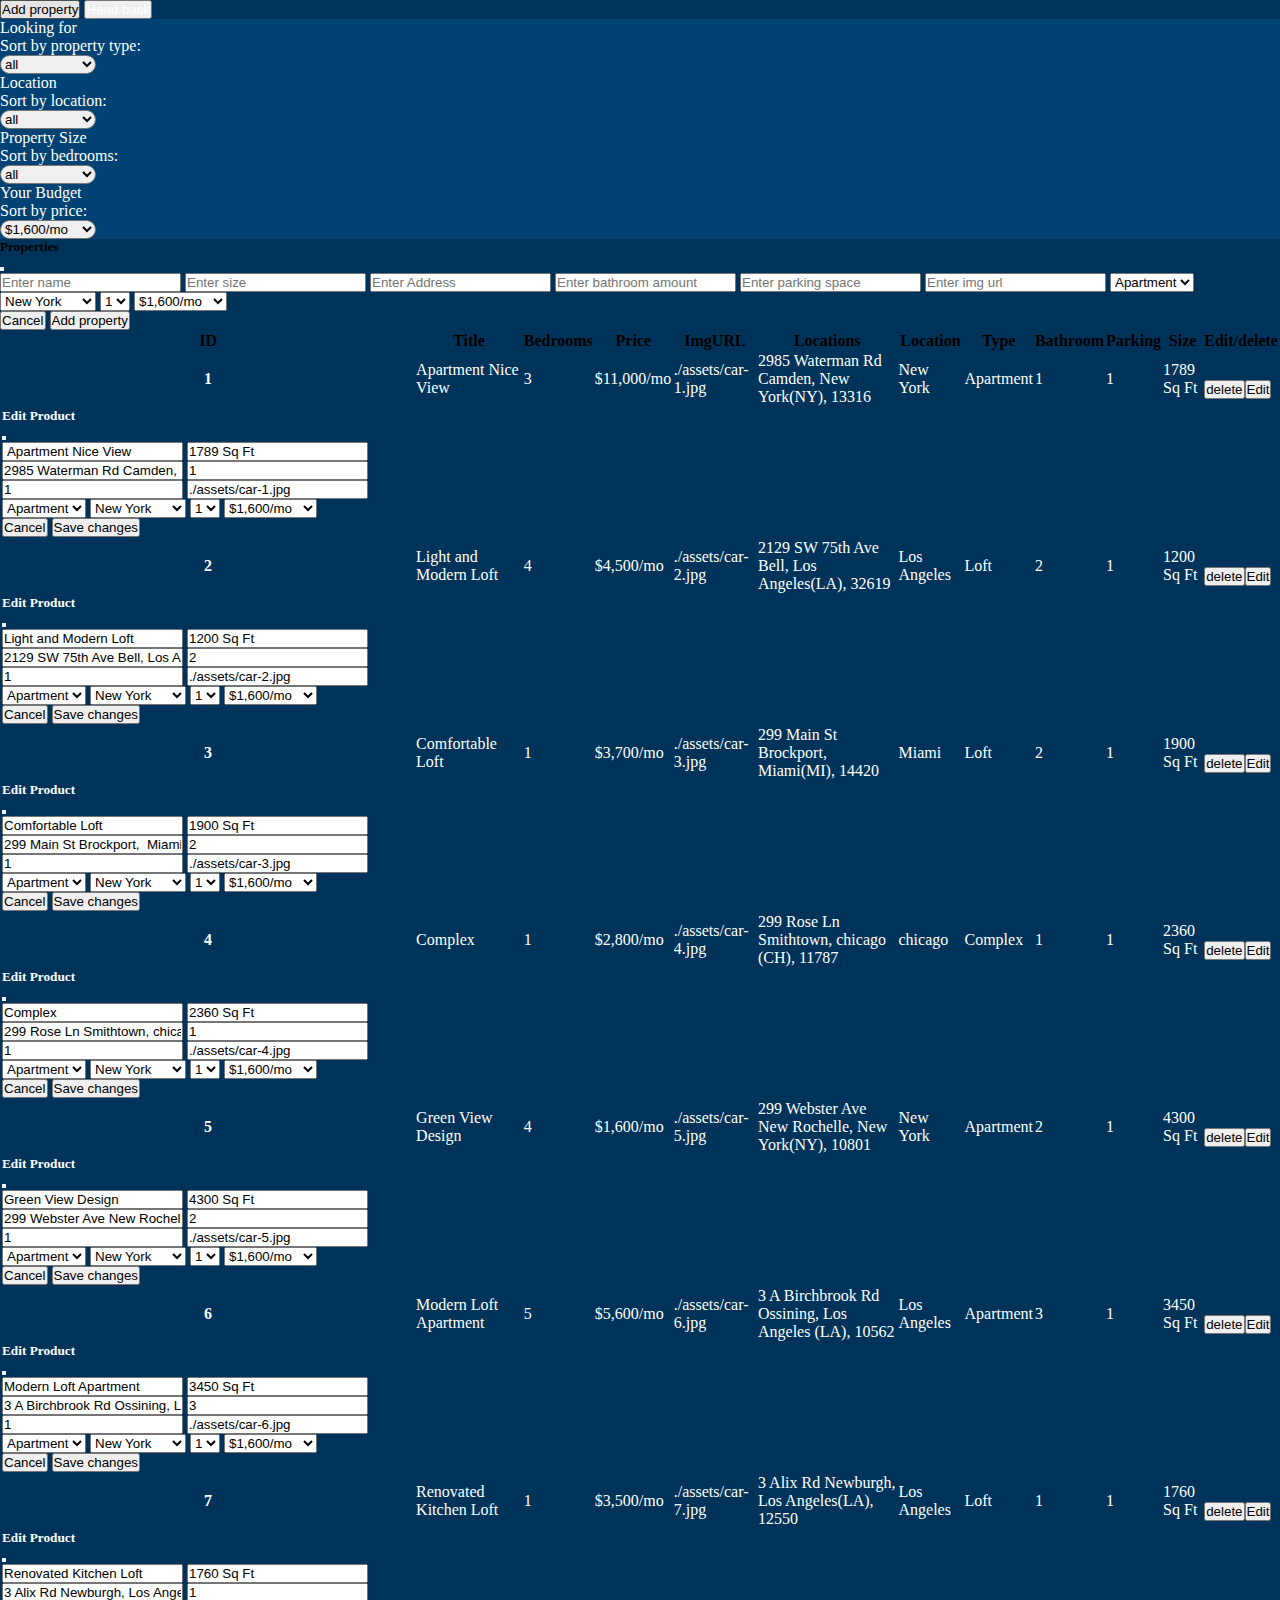
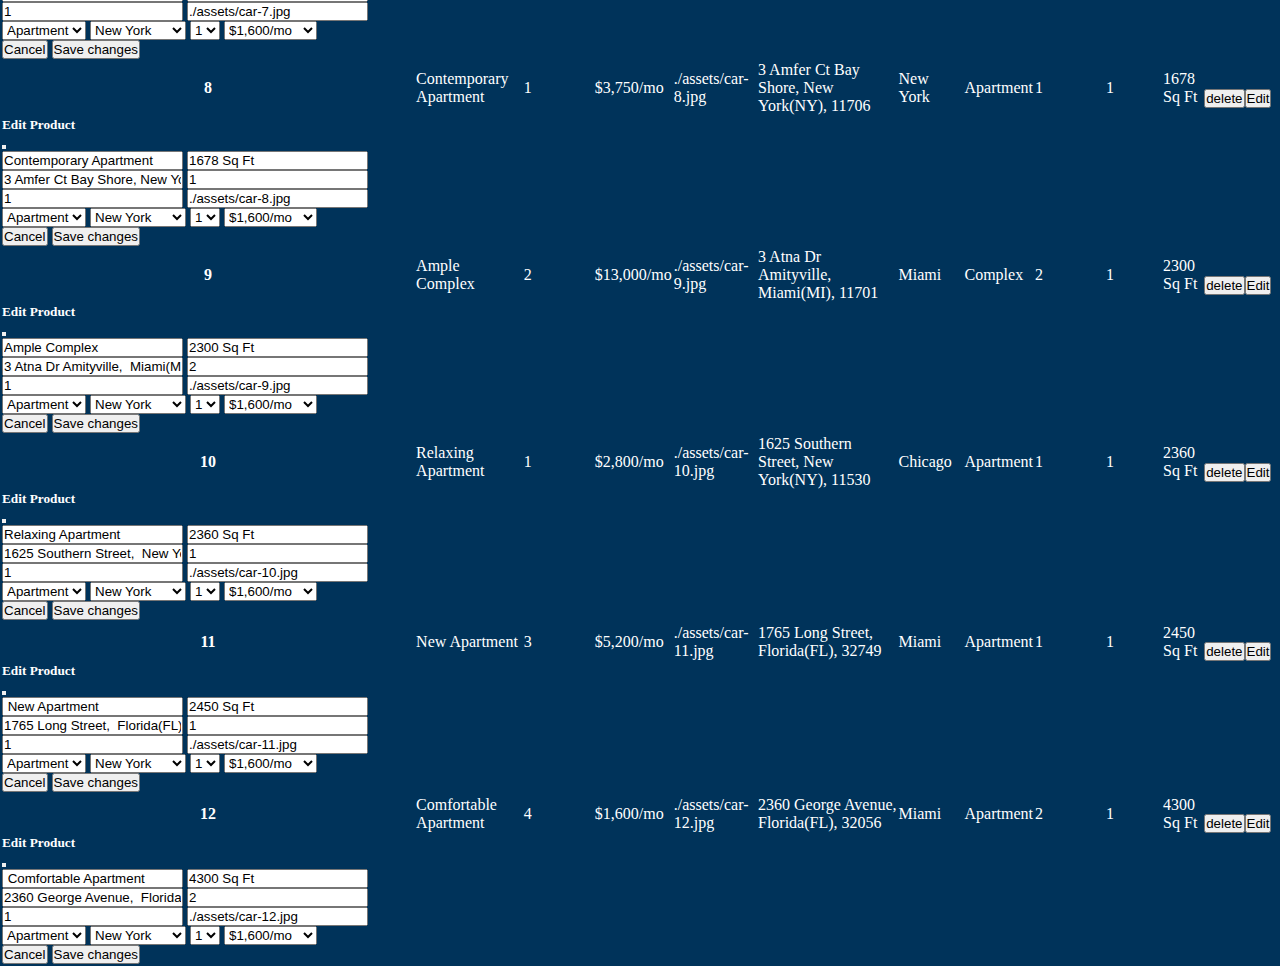
<file: admin.html>
<!DOCTYPE html>
<html lang="en">
  <head>
    <meta charset="UTF-8" />
    <meta http-equiv="X-UA-Compatible" content="IE=edge" />
    <meta name="viewport" content="width=device-width, initial-scale=1.0" />
    <title>admin page</title>
    <link
      href="https://cdn.jsdelivr.net/npm/bootstrap@5.2.0-beta1/dist/css/bootstrap.min.css"
      rel="stylesheet"
      integrity="sha384-0evHe/X+R7YkIZDRvuzKMRqM+OrBnVFBL6DOitfPri4tjfHxaWutUpFmBp4vmVor"
      crossorigin="anonymous"
    />
    <link rel="stylesheet" href="./index.html" />
    <link rel="stylesheet" href="/style.css" />
  </head>
  <body>
    <button
      type="button"
      class="btn btn-primary"
      data-bs-toggle="modal"
      data-bs-target="#exampleModal"
    >
      Add property
    </button>
    <button class="btn btn-primary">
      <a href="./index.html"> Head back</a>
    </button>
    <div id="card-admin" class="card shadow-lg">
      <div class="row p-3" id="card-content">
        <div class="col-lg-3">
          <p>Looking for</p>
          <div>
            <label for="propertySort" class="form-label">
              Sort by property type:</label
            >
            <select
              name="propertySort"
              id="propertySort"
              onchange="propertySort()"
              class="sorting"
            >
              <option value="all">all</option>
              <option value="Apartment">Apartment</option>
              <option value="Complex">Complex</option>
              <option value="Loft">Loft</option>
            </select>
          </div>
        </div>
        <div class="col-lg-3">
          <p>Location</p>
          <div>
            <label for="LocationSort" class="form-label">
              Sort by location:</label
            >
            <select
              name="LocationSort"
              id="LocationSort"
              onchange="LocationSort()"
              class="sorting"
            >
              <option value="all">all</option>
              <option value="New York">New York</option>
              <option value="Los Angeles">Los Angeles</option>
              <option value="Miami">Miami</option>
              <option value="chicago">chicago</option>
              <option value="florida">florida</option>

            </select>
          </div>
        </div>
        <div class="col-lg-3">
          <p>Property Size</p>
          <div>
            <label for="bedroomsSort" class="form-label">
              Sort by bedrooms:</label
            >
            <select
              name="bedroomsSort"
              id="bedroomsSort"
              onchange="bedroomsSort()"
              class="sorting"
            >
              <option value="all">all</option>
              <option value="1">1</option>
              <option value="2">2</option>
              <option value="3">3</option>
              <option value="4">4</option>
              <option value="5">5</option>
            </select>
          </div>
        </div>
        <div class="col-lg-3">
          <p>Your Budget</p>
          <div>
            <label for="priceSort" class="form-label"> Sort by price:</label>
            <select
              name="priceSort"
              id="priceSort"
              onchange="priceSort()"
              class="sorting"
            >
            <option value="$1,600/mo">$1,600/mo</option>
            <option value="$1,600/mo">$1,890/mo</option>
            <option value="$1,600/mo">$1,900/mo</option>
            <option value="$2,800/mo">$2,800/mo</option>
            <option value="$2,800/mo">$2,500/mo</option>
            <option value="$3,500/mo">$3,500/mo</option>
            <option value="$3,700/mo">$3,700/mo</option>
            <option value="$3,750/mo">$3,750/mo</option>
            <option value="$4,500/mo">$4,500/mo</option>
            <option value="$5,600/mo">$5,600/mo</option>
            <option value="$11,000/mo">$11,000/mo</option>
            <option value="$13,000/mo">$13,000/mo</option>
            </select>
          </div>
        </div>
      </div>
    </div>
    <div>
      <div
        class="modal fade"
        id="exampleModal"
        tabindex="-1"
        aria-labelledby="exampleModalLabel"
        aria-hidden="true"
      >
        <div class="modal-dialog">
          <div class="modal-content">
            <div class="modal-header">
              <h5 class="modal-title" id="exampleModalLabel">Properties</h5>
              <button
                type="button"
                class="btn-close"
                data-bs-dismiss="modal"
                aria-label="Close"
              ></button>
            </div>
            <div class="modal-body">
              <input type="text" placeholder="Enter name" id="title" />
              <input type="text" placeholder="Enter size" id="size" />
              <input type="text" placeholder="Enter Address" id="location" />
              <input
                type="text"
                placeholder="Enter bathroom amount"
                id="bathroom"
              />
              <input
                type="text"
                placeholder="Enter parking space"
                id="parking"
              />
              <input type="text" placeholder="Enter img url" id="img" />
              <select name="propertySort" id="propertySort">
                <option value="Apartment">Apartment</option>
                <option value="Complex">Complex</option>
                <option value="Loft">Loft</option>
              </select>
              <select name="LocationSort" id="LocationSort">
                <option value="New York">New York</option>
                <option value="Los Angeles">Los Angeles</option>
                <option value="Miami">Miami</option>
                <option value="chicago">chicago</option>
                <option value="florida">florida</option>

              </select>
              <select name="bedroomsSort" id="bedroomsSort">
                <option value="1">1</option>
                <option value="2">2</option>
                <option value="3">3</option>
                <option value="4">4</option>
                <option value="5">5</option>
              </select>
              <select name="priceSort" id="priceSort">
                <option value="$1,600/mo">$1,600/mo</option>
                <option value="$1,600/mo">$1,890/mo</option>
                <option value="$1,600/mo">$1,900/mo</option>
                <option value="$2,800/mo">$2,800/mo</option>
                <option value="$2,800/mo">$2,500/mo</option>
                <option value="$3,500/mo">$3,500/mo</option>
                <option value="$3,700/mo">$3,700/mo</option>
                <option value="$3,750/mo">$3,750/mo</option>
                <option value="$4,500/mo">$4,500/mo</option>
                <option value="$5,600/mo">$5,600/mo</option>
                <option value="$11,000/mo">$11,000/mo</option>
                <option value="$13,000/mo">$13,000/mo</option>
              </select>
            </div>
            <div class="modal-footer">
              <button
                type="button"
                class="btn btn-secondary"
                data-bs-dismiss="modal"
              >
                Cancel
              </button>
              <button
                type="button"
                class="btn btn-primary"
                onclick="createlisting()"
              >
                Add property
              </button>
            </div>
          </div>
        </div>
      </div>
    </div>
    <!-- table -->

    <table class="container-fluid table table-bordered">
      <thead class="table-primary">
        <tr>
          <th scope="col">ID</th>
          <th scope="col">Title</th>
          <th scope="col">Bedrooms</th>
          <th scope="col">Price</th>
          <th scope="col">ImgURL</th>
          <th scope="col">Locations</th>
          <th scope="col">Location</th>
          <th scope="col">Type</th>
          <th scope="col">Bathroom</th>
          <th scope="col">Parking</th>
          <th scope="col">Size</th>
          <th scope="col">Edit/delete</th>
        </tr>
      </thead>
      <tbody id="admin-listings"></tbody>
    </table>

    <script src="./admin.js"></script>
    <script src="./index.js"></script>
    <script
      src="https://cdn.jsdelivr.net/npm/bootstrap@5.2.0-beta1/dist/js/bootstrap.bundle.min.js"
      integrity="sha384-pprn3073KE6tl6bjs2QrFaJGz5/SUsLqktiwsUTF55Jfv3qYSDhgCecCxMW52nD2"
      crossorigin="anonymous"
    ></script>
  </body>
</html>
</file>
<file: style.css>
* {
  margin: 0;
  padding: 0;
  box-sizing: border-box;
}
body {
  background-color: #00335a;
}
html,
body {
  overflow-x: hidden;
}
.icons i {
  margin: 8px;
}
.btn:hover {
  color: rgb(0, 0, 0);
}
a:hover {
  color: black;
}
.icons p {
  font-size: 12px;
  margin: 8px;
}
.icons {
  display: flex;
  flex-wrap: nowrap;
}
#admin-img {
  width: 20rem;
}
a {
  /* color: var(--bs-link-color); */
  text-decoration: none;
  color: white;
}
.admin-btn {
  margin-top: 20px;
}
#Landing {
  background: linear-gradient(#00335a77, #00335a77), url(/assets/landing.jpg);
  min-height: 100vh;
  background-position: center;
  background-size: cover;
  display: table;
  justify-content: center;
  color: white;
  overflow-x: hidden;
  text-align: center;
}
.l-display {
  display: table-cell;
  vertical-align: middle;
  padding: 0 30px;
}
.landing-head {
  font-family: auto;
}
#inquiry-form {
  background: linear-gradient(rgba(0, 0, 0, 0.45), rgba(0, 0, 0, 0.45)),
    url(/assets/car-1.jpg);
  min-height: 100vh;
  background-position: center;
  background-size: cover;
}
/* .card {
  box-shadow: 0 4px 8px 0 rgba(0, 0, 0, 0.2);
  transition: 0.3s;
  width: 85%;
  height: 45rem;
  background: white;
  /* display: flex !important;
  justify-content: center;
  align-items: center; 
  border-radius: 5%;
} */

/* .mre-inf {
  display: flex;
  flex-wrap: nowrap;
  justify-content: space-between;
}
.mre-info-style {
  display: flex;
}
.mre-info-style i {
  font-size: 12px;
}
.mre-info-style h5 {
  margin-left: 5px;
  font-size: 12px;
} */

/* .product-footer {
  border-top: 1px solid;
} */
footer {
  background-color: #004274;
  color: white;
}
.contact {
  display: flex;
  flex-direction: column;
  gap: 18px;
}
.footer {
  background-color: #00335a;
  height: 150px;
  display: table;
  width: 100%;
}
/* #discover {
  min-height: 100vh;
} */
#card {
  margin-left: 10%;
  margin-right: 2rem;
  width: 80%;
  height: 10rem;
  margin-top: -4rem;
  background-color: #004274;
  color: white;
  margin-bottom: 2rem;
}
#card-content {
  opacity: 1;
}
#search-button {
  width: 5rem;
}
.btn-conatiner {
  display: flex;
  justify-content: center;
}
#card {
  margin-left: 10%;
  margin-right: 2rem;
  width: 80%;
  height: 10rem;
  margin-top: -4rem;
}
#card-content {
  opacity: 1;
}
#search-button {
  width: 5rem;
}
.btn-conatiner {
  display: flex;
  justify-content: center;
}
form input {
  width: 100%;
  height: 45px;
  border-radius: 0.25rem;
  border: none;
  padding-left: 10px;
}
form button {
  background-color: #00aeff;
  border-color: #00aeff;
  color: white;
  border-radius: 5px;
  padding-top: 10px;
  padding-bottom: 10px;
  padding-left: 30px;
  padding-right: 30px;
  margin-left: 50px;
}
.row {
  --bs-gutter-x: 0rem !important;
}
.fter .row {
  text-align: center;
}
.fter {
  display: table-cell;
  vertical-align: middle;
}
.in-contact {
  display: flex;
  flex-wrap: nowrap;
}
.in-contact p {
  font-size: 15px;
  padding-left: 20px;
}
.futer {
  padding: 80px;
  padding-top: 70px;
  padding-bottom: 70px;
}
.futer h5 {
  padding-bottom: 30px;
}
.big {
  font-size: 30px;
}
.socials {
  display: flex;
  justify-content: flex-end;
  gap: 10px;
  padding-top: 20px;
  padding-right: 50px;
}
.copyright {
  display: flex;
  justify-content: flex-end;
  padding-top: 20px;
  padding-right: 80px;
}

.bucket {
  display: flex;
  justify-content: center;
  flex-wrap: wrap;
  width: 400px;
  /* height: 250px; */
  position: relative;
  margin: 10px;
}
.proj_img {
  display: block;
  width: 25rem !important;
  height: 20rem;
  object-fit: cover;
  border: 6px solid white;
  border-radius: 6px;
  /* box-shadow: 8px 8px 15px #e4e4e4; */
}
.overlay {
  position: absolute;
  top: 0;
  bottom: 0;
  left: 0;
  right: 0;
  height: 20rem;
  width: 25rem;
  /* opacity: 0.2; */
  transition: 0.3s ease;
  background: rgba(0, 0, 0, 0.6);
  border-radius: 6px;
  color: #004274;
}
.bucket:hover .overlay {
  opacity: 0.1;
  /* border-bottom: 1px solid #000; */
}
.listings {
  display: flex;
  justify-content: center;
  align-items: center;
  flex-wrap: wrap;
  padding-bottom: 30px;
}

.text-product {
  text-align: center;
  position: relative;
  top: 100px;
  color: white;
  margin-top: 90px;
}
.sorting {
  display: flex;
  border-radius: 50px;
  width: 6rem;
}
tbody#admin-listings {
  color: white;
}
td:hover {
  color: white;
}
.display-head {
  font-family: auto;
  color: white;
  text-align: center;
}
.socials i:hover {
  color: #004274;
}
@media only screen and (max-width: 1000px) {
  #card {
    height: fit-content;
  }
  body {
    background-color: #00335a;
    /* padding-left: 10px;
    padding-right: 10px; */
  }
  .socials {
    display: flex;
    justify-content: flex-end;
    gap: 10px;
    padding-top: 20px;
    padding-right: 88px;
  }
  .admin-btn {
    margin-top: 20px;
    padding-left: 56px;
  }
  tr {
    display: flex;
    flex-direction: column;
  }
}
.card-admin {
  margin-left: 10%;
  margin-right: 2rem;
  width: 80%;
  height: 10rem;
  margin-top: -4rem;
  background-color: #004274;
  color: white;
  margin-bottom: 2rem;
}
div#card-content {
  background-color: #004274;
  color: white;
}
</file>
